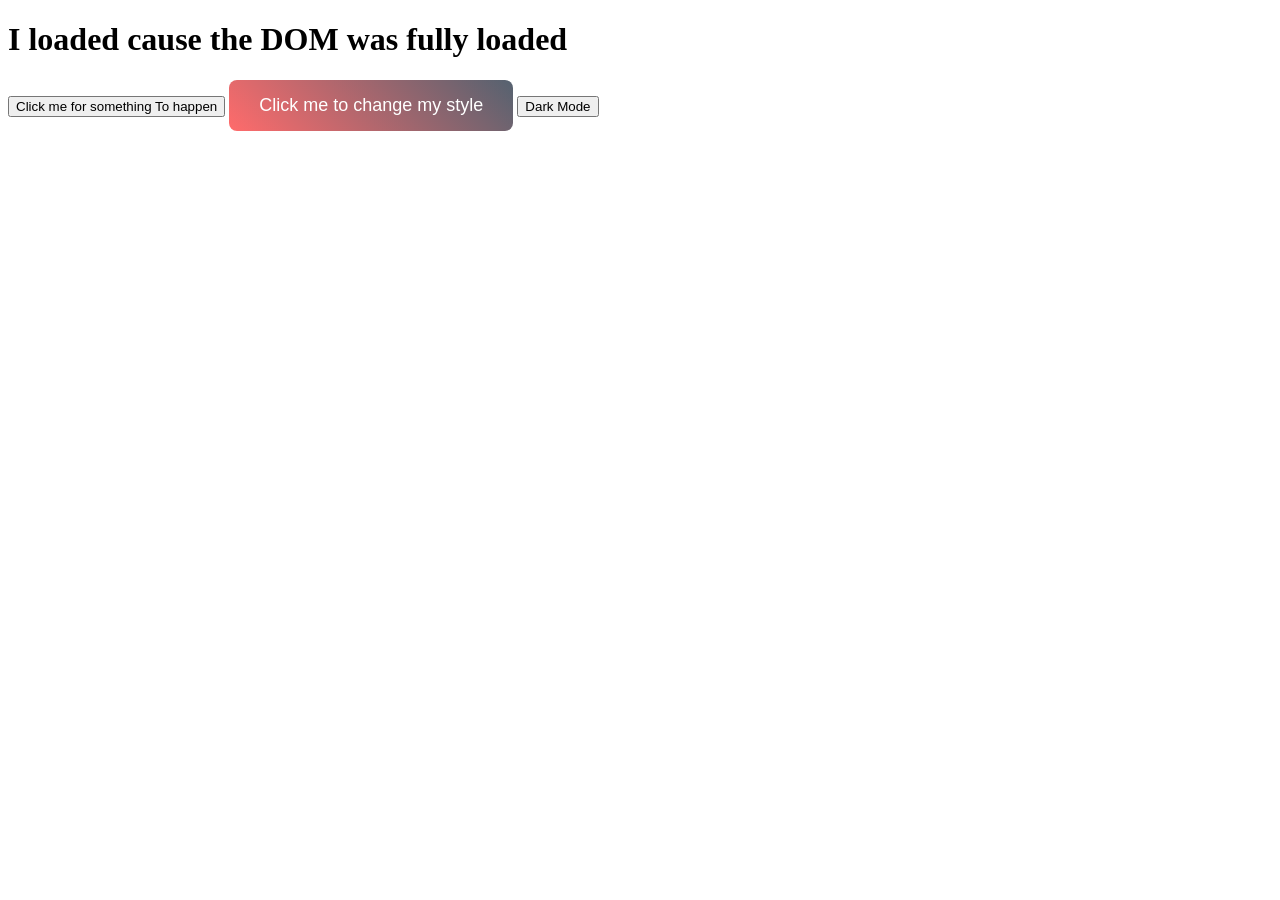
<file: JS_Events_DOM/index.html>
<!DOCTYPE html>
<html lang="en">
 <head>
   <meta charset="UTF-8">
   <meta name="viewport" content="width=device-width, initial-scale=1.0">
   <meta http-equiv="X-UA-Compatible" content="ie=edge">
   <title>JS Events and DOM</title>
   <style>
    .cool-btn {
        background: linear-gradient(45deg, #ff6b6b, #556270);
        color: white;
        border: none;
        padding: 15px 30px;
        font-size: 18px;
        border-radius: 8px;
        cursor: pointer;
        transition: 0.3s;
    }

    .glow {
        box-shadow: 0 0 15px rgba(255, 107, 107, 0.8);
    }

  .dark-mode {
    background-color: #121212;
    color: #f0f0f0;
  }
</style>
 </head>
 <body>
   <!-- For Key events -->
   <p id="direction"></p>
   <!-- For Document Events -->
   <p id="onload"></p>
   <button id="clickMe">Click me for something To happen</button>
   <button class="cool-btn" onclick="changeBtnStyle()">Click me to change my style</button>
   <button id="modeToggle">Dark Mode</button>


   <script src="script.js"></script>
 </body>
</html>
</file>
